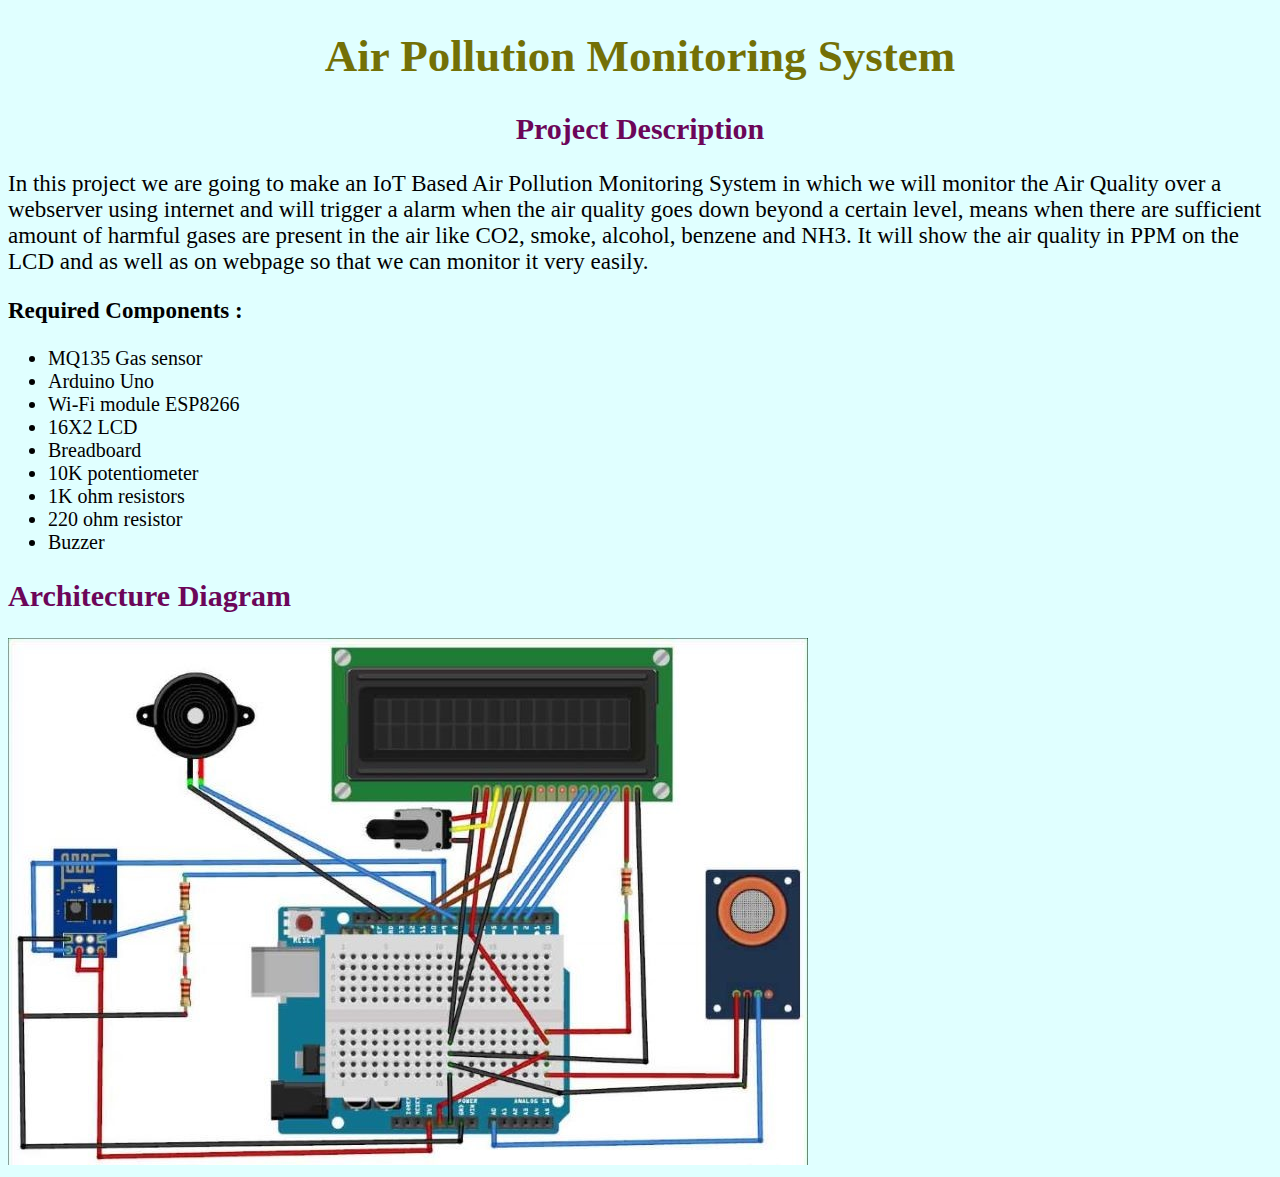
<file: airpollution.html>
<!DOCTYPE html>
<html>
    <body bgcolor="lightcyan">
        <h1 align="center">Air Pollution Monitoring System</h1>
        <style>
            h1{
                color:rgb(115, 112, 6);
                font-size: 45px;
            }
        </style>
    <h2 align="center">Project Description</h2>
    <p>In this project we are going to make an IoT Based Air Pollution Monitoring System in which we will monitor the Air
         Quality over a webserver using internet and will trigger a alarm when the air quality goes down beyond a certain level, 
         means when there are sufficient amount of harmful gases are present in the air like CO2, smoke, alcohol, benzene and NH3. 
         It will show the air quality in PPM on the LCD 
        and as well as on webpage so that we can monitor it very easily.</p>
        <style>
            p{
                font-size: 23px;
            }
            h2{
                font-size: 30px;
                color:rgb(108, 6, 89);
            }
        </style>
        <h3>Required Components :</h3>
        <style>
            h3{
                font-size: 23px;
            }

        </style>
        <ul>
            <li>MQ135 Gas sensor</li>
            <li>Arduino Uno</li>
            <li>Wi-Fi module ESP8266</li>
            <li>16X2 LCD</li>
            <li>Breadboard</li>
            <li>10K potentiometer</li>
            <li>1K ohm resistors</li>
            <li>220 ohm resistor</li>
            <li>Buzzer</li>
        </ul>
        <style>
            li{
                font-size: 20px;
            }
        </style>
        <h2>Architecture Diagram</h2>
        <div class = "img">
            <img src="images\architecture-air.jpg">
        </div>
    </body>
</file>
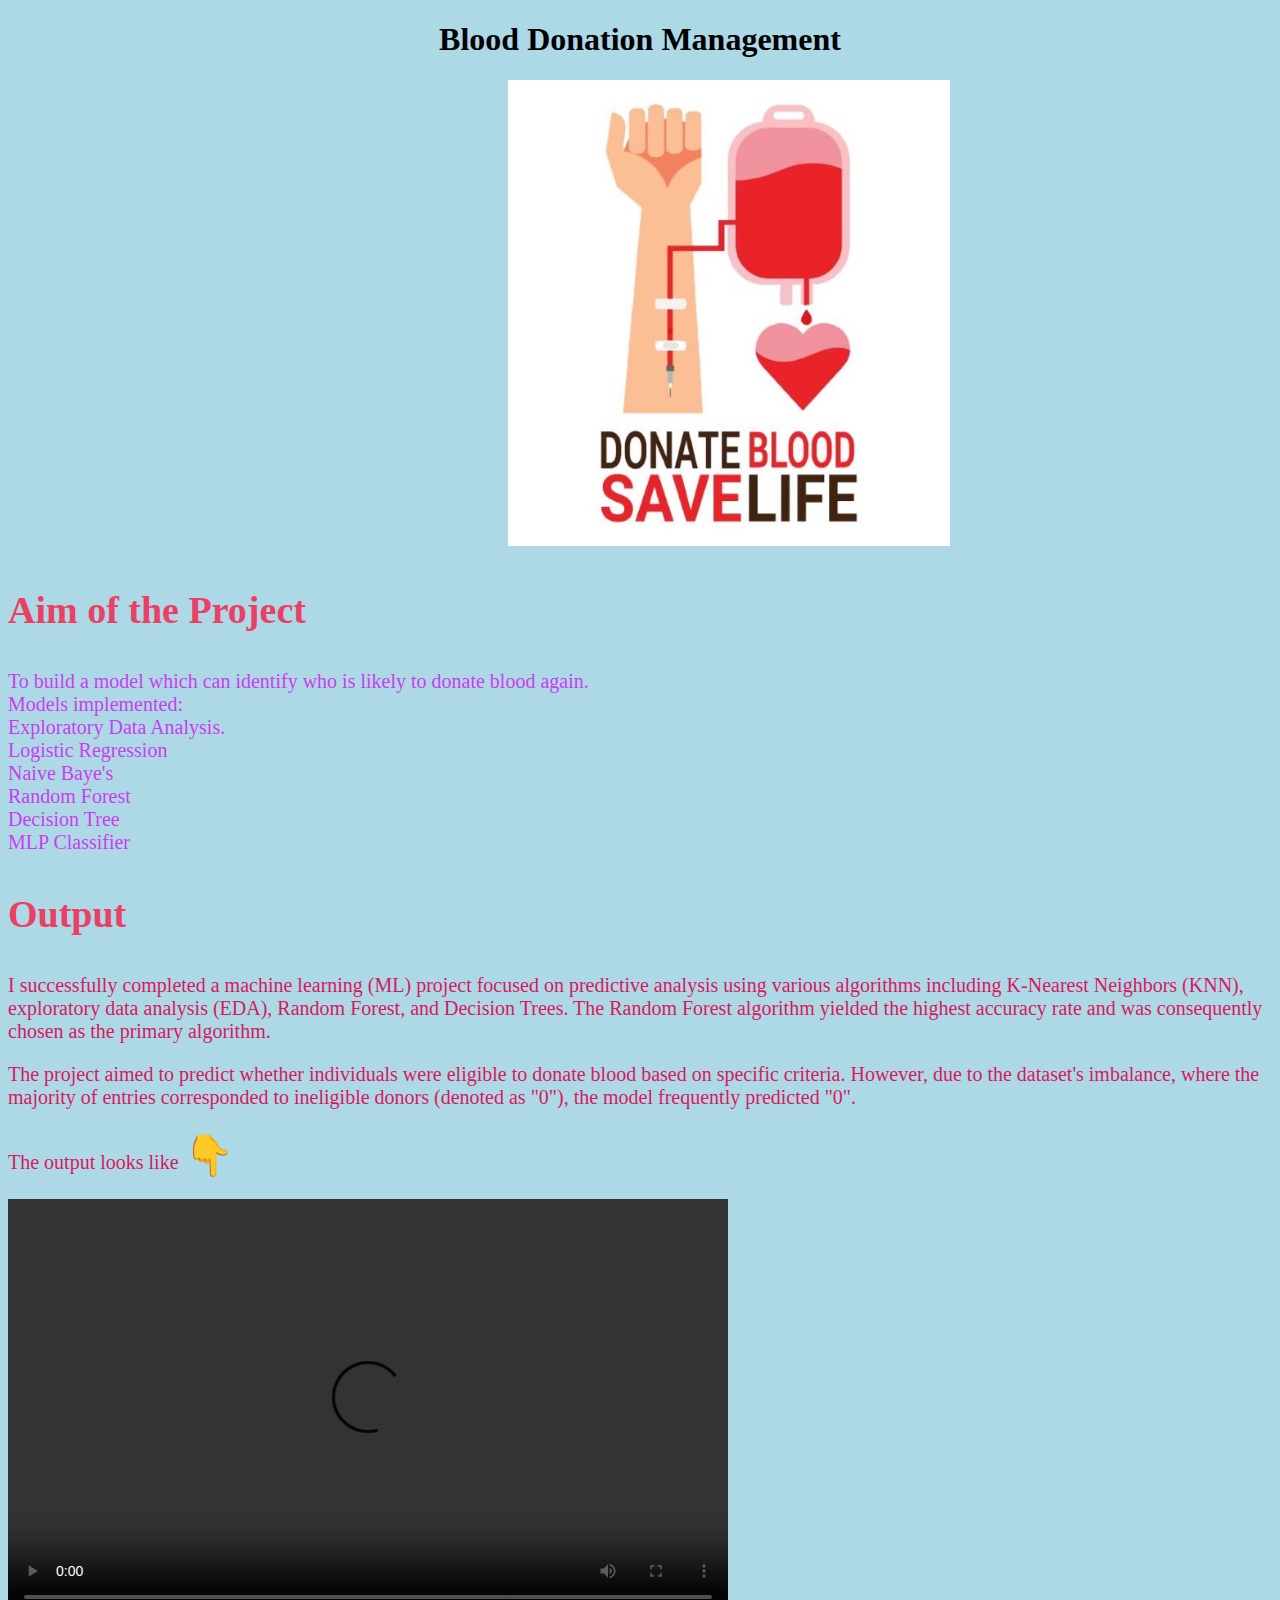
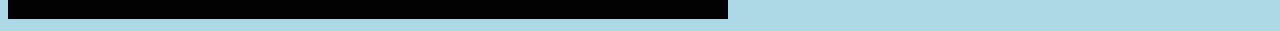
<file: blddnt.html>
<!DOCTYPE html>
<body bgcolor="lightblue">
    <h1 align = "center" style= "color:black">Blood Donation Management</h1>
<div class = "img">
    <img src ="images\blood-donate.jpg">
    <style>
        img{
            width: 35%;
            height: 60%;
            position: relative;
            bottom: 0;
            right: -500px;
            float: top;
            top: 25%;
        }
    </style>
        <div class = "h3">
            <h3>Aim of the Project</h3>
        <style>
            h3{
                font-size: 38px;
                color: rgb(234, 64, 101);
            }
        </style>
        <div class="p">
            <p>To build a model which can identify who is likely to donate blood again.<br>

            Models implemented:<br>
            Exploratory Data Analysis.<br>
            
            Logistic Regression<br>
            
            Naive Baye's<br>
            
            Random Forest<br>
            
            Decision Tree<br>
            
            MLP Classifier</p>
            <style>
                p{
                    font-size: 20px;
                    color:rgb(204, 61, 240)
                }
            </style>
            </div>
            <div class = "h3">
                <h3>Output</h3>
                <p style="color:rgb(217, 24, 95)">
                    I successfully completed a machine learning (ML) project focused on predictive analysis using various algorithms including K-Nearest Neighbors (KNN), exploratory data analysis (EDA),
                    Random Forest, and Decision Trees. The Random Forest algorithm yielded the highest accuracy rate and was consequently chosen as the primary algorithm.
                </p>
                <p style="color:rgb(217, 24, 95)">
                    The project aimed to predict whether individuals were eligible to donate blood based on specific criteria. However, due to the dataset's imbalance, where the majority of entries corresponded to ineligible donors (denoted as "0"), 
                    the model frequently predicted "0".<br><br>
                    The output looks like <span>&#128071;</span>
                    <style>
                        span{
                            font-size: 40px;
                        }
                    </style>
                </p>
                <video width="720" height="420" controls>
                    <source src="C:\Users\mukhi\Videos\Bdonor.mp4" type="video/mp4">
                  </video>
            </div>
        
    </body>
</file>
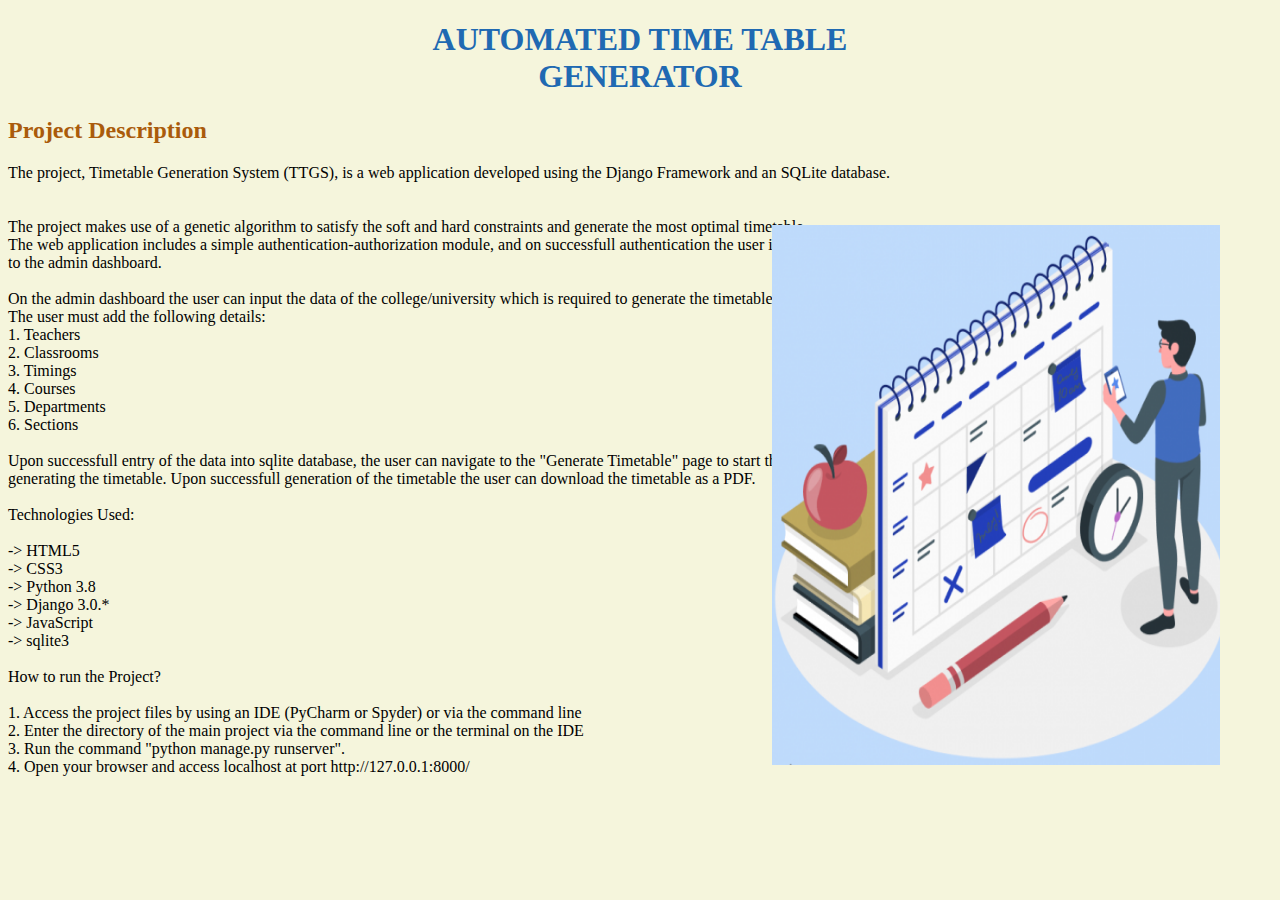
<file: timetable.html>
<!DOCTYPE html>
<html>
    <title>
        <h1> AUTOMATED TIME TABLE <br> GENERATOR</h1>
    </title>
    <body bgcolor = "beige">
        <h1 align ="center" style= "color:rgb(32, 105, 178)"> AUTOMATED TIME TABLE <br> GENERATOR </h1>
        <div class = "h2">
            <h2> Project Description</h2>
        </div>
        <style>
            h2{
                color: rgb(170, 91, 11);
            }
        </style>
        <div class = "img">
            <img src ="images\Automatic-Time-Table.png">
            <style>
                img{
                    width: 35%;
                    height: 60%;
                    position: absolute;
                    bottom: 0;
                    right: 60px;
                    float: top;
                    top: 25%;
                }
            </style>
        <p>The project, Timetable Generation System (TTGS), is a web application developed using the Django Framework and an SQLite database.<br><br><br>The project makes use of a genetic algorithm to satisfy the 
            soft and hard constraints and generate the most optimal timetable. <br>The web application includes a simple authentication-authorization module, 
            and on successfull authentication the user is redirected <br>to the admin dashboard.<br><br>On the admin dashboard the user can input the data of the college/university which is required
             to generate the timetable. <br>The user must add the following details:<br>1. Teachers<br>
             2. Classrooms<br>
             3. Timings<br>
             4. Courses<br>
             5. Departments<br>
             6. Sections<br><br> Upon successfull entry of the data into sqlite database, the user can navigate to the "Generate Timetable" page to start the process of <br>generating the timetable. Upon successfull generation of the timetable the user can 
             download the timetable as a PDF.<br><br>
             Technologies Used:<br><br>
                -> HTML5<br>
                -> CSS3<br>
                -> Python 3.8<br>
                -> Django 3.0.*<br>
                -> JavaScript<br>
                -> sqlite3<br><br>
                How to run the Project?<br><br>
                1. Access the project files by using an IDE (PyCharm or Spyder) or via the command line<br>
                2. Enter the directory of the main project via the command line or the terminal on the IDE<br>
                3. Run the command "python manage.py runserver".<br>
                4. Open your browser and access localhost at port http://127.0.0.1:8000/

        </p>
        </div>
    </body>
</html>
</file>
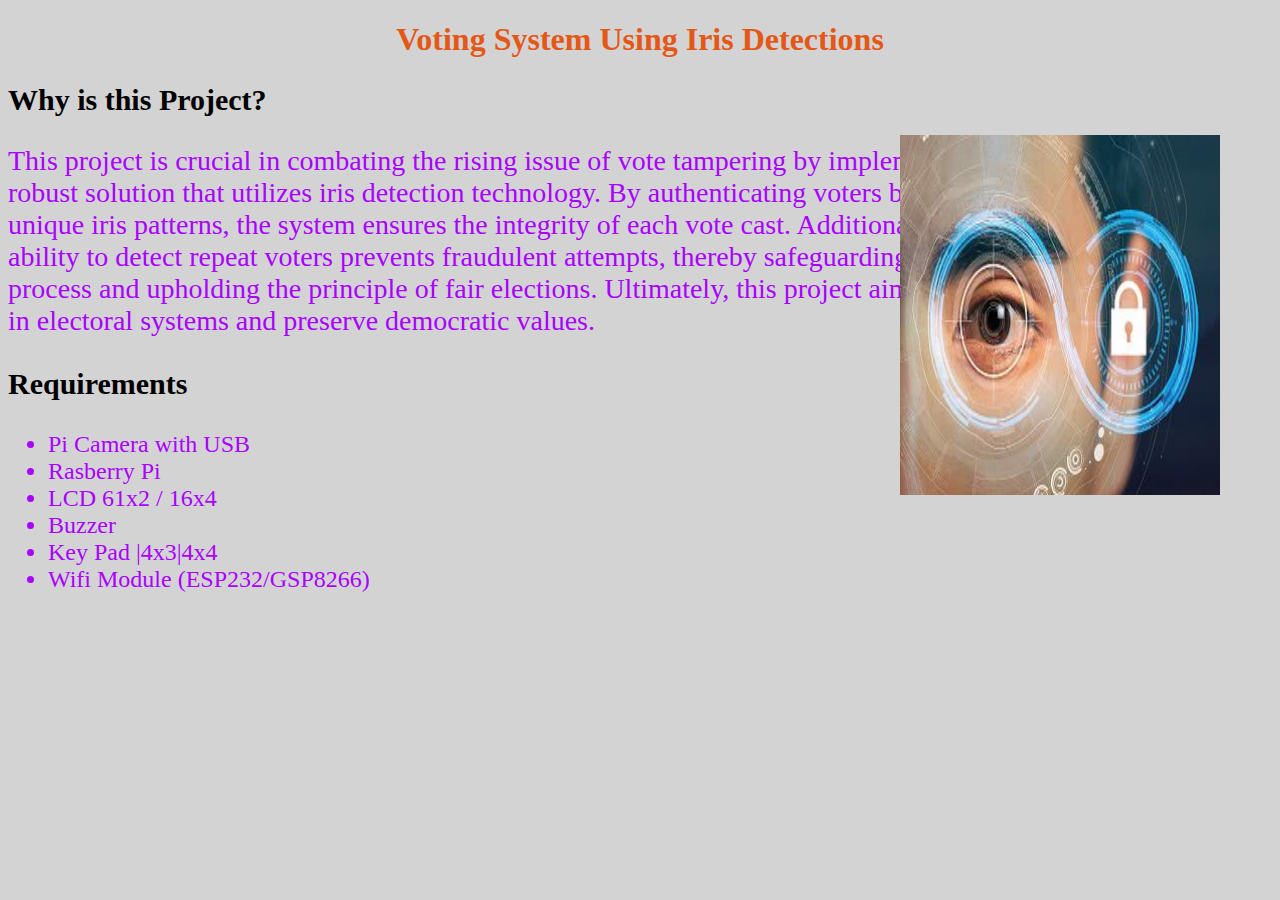
<file: voting.html>
<!DOCTYPE html>
<body bgcolor="lightgrey">
    <h1 align ="center" style="color:rgb(228, 88, 23)">Voting System Using Iris Detections</h1>
    <div class ="h2">
        <h2>Why is this Project?</h2>
        <p> This project is crucial in combating the rising issue of vote tampering by implementing a <br>robust solution that utilizes iris detection technology.
             By authenticating voters based on their <br>unique iris patterns, the system ensures the integrity of each vote cast. Additionally,
              the system's <br>ability to detect repeat voters prevents fraudulent attempts, thereby safeguarding the democratic <br>process and
               upholding the principle of fair elections. Ultimately, this project aims to restore trust <br>in electoral systems and preserve 
               democratic values.
        </p>
        <style>
            p{
                font-size: 28px;
                color: rgb(170, 0, 255);
            }
            h2{
                font-size: 30px;
            }
        </style>
    </div>
    <div class = "img">
        <img src ="images\irisdet.jpg">
        <style>
            img{
                width: 25%;
                height: 40%;
                position: absolute;
                bottom: 0;
                right: 60px;
                float: top;
                top: 15%;
            }
        </style>
    </div>
    <div class = "requirements">
        <h3>Requirements</h3>
        <style>
            h3{
                font-size: 30px;
            }
        </style>
    </div>
    <ul>
        <li>Pi Camera with USB</li>
        <li>Rasberry Pi</li>
        <li>LCD 61x2 / 16x4</li>
        <li>Buzzer</li>
        <li>Key Pad |4x3|4x4</li>
        <li>Wifi Module (ESP232/GSP8266)</li>
    </ul>
    <style>
        li{
            font-size: 24px;
            color: rgb(170, 0, 255);
        }
    </style>
</body>
</file>
